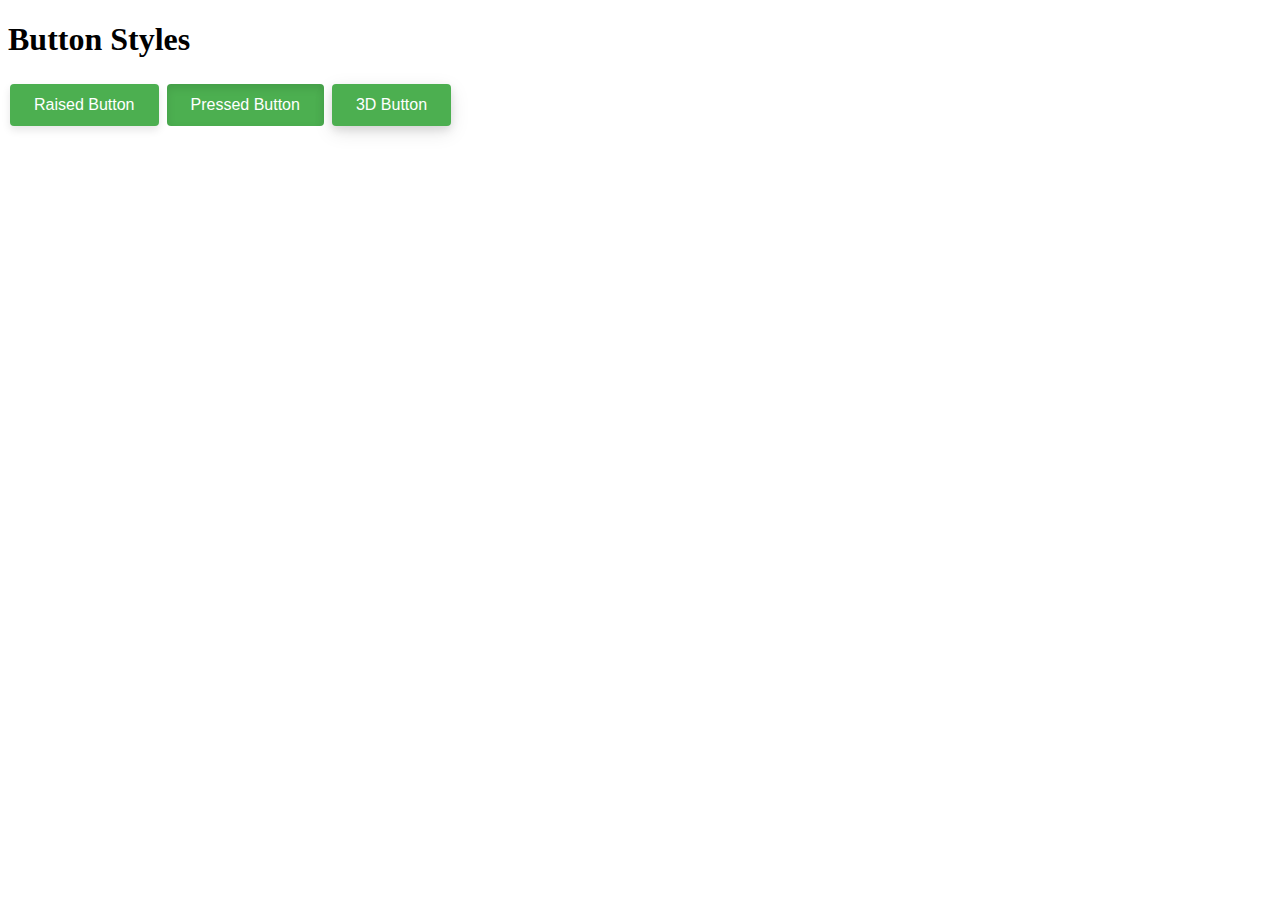
<file: button.html>
<!DOCTYPE html>
<html>
<head>
  <title>Buttons with Relief Effect</title>
  <style>
    /* Raised Button */
    .button-raised {
      background-color: #4CAF50;
      border: none;
      color: white;
      padding: 12px 24px;
      text-align: center;
      font-size: 16px;
      margin: 4px 2px;
      cursor: pointer;
      box-shadow: 0 4px 8px rgba(0, 0, 0, 0.1);
      border-radius: 4px;
    }

    .button-raised:hover {
      background-color: #45a049;
    }

    /* Pressed Button */
    .button-pressed {
      background-color: #4CAF50;
      border: none;
      color: white;
      padding: 12px 24px;
      text-align: center;
      font-size: 16px;
      margin: 4px 2px;
      cursor: pointer;
      box-shadow: inset 0 4px 8px rgba(0, 0, 0, 0.1);
      border-radius: 4px;
    }

    .button-pressed:active {
      box-shadow: inset 0 1px 2px rgba(0, 0, 0, 0.2);
      transform: translateY(2px);
    }

    /* 3D Button */
    .button-3d {
      background-color: #4CAF50;
      border: none;
      color: white;
      padding: 12px 24px;
      text-align: center;
      font-size: 16px;
      margin: 4px 2px;
      cursor: pointer;
      box-shadow: 0 4px 8px rgba(0, 0, 0, 0.1), 0 6px 20px rgba(0, 0, 0, 0.1);
      border-radius: 4px;
    }

    .button-3d:active {
      box-shadow: inset 0 1px 2px rgba(0, 0, 0, 0.2);
      transform: translateY(2px);
    }
  </style>
</head>
<body>

  <h1>Button Styles</h1>

  <!-- Raised Button -->
  <button class="button-raised">Raised Button</button>

  <!-- Pressed Button -->
  <button class="button-pressed">Pressed Button</button>

  <!-- 3D Button -->
  <button class="button-3d">3D Button</button>

</body>
</html>
</file>
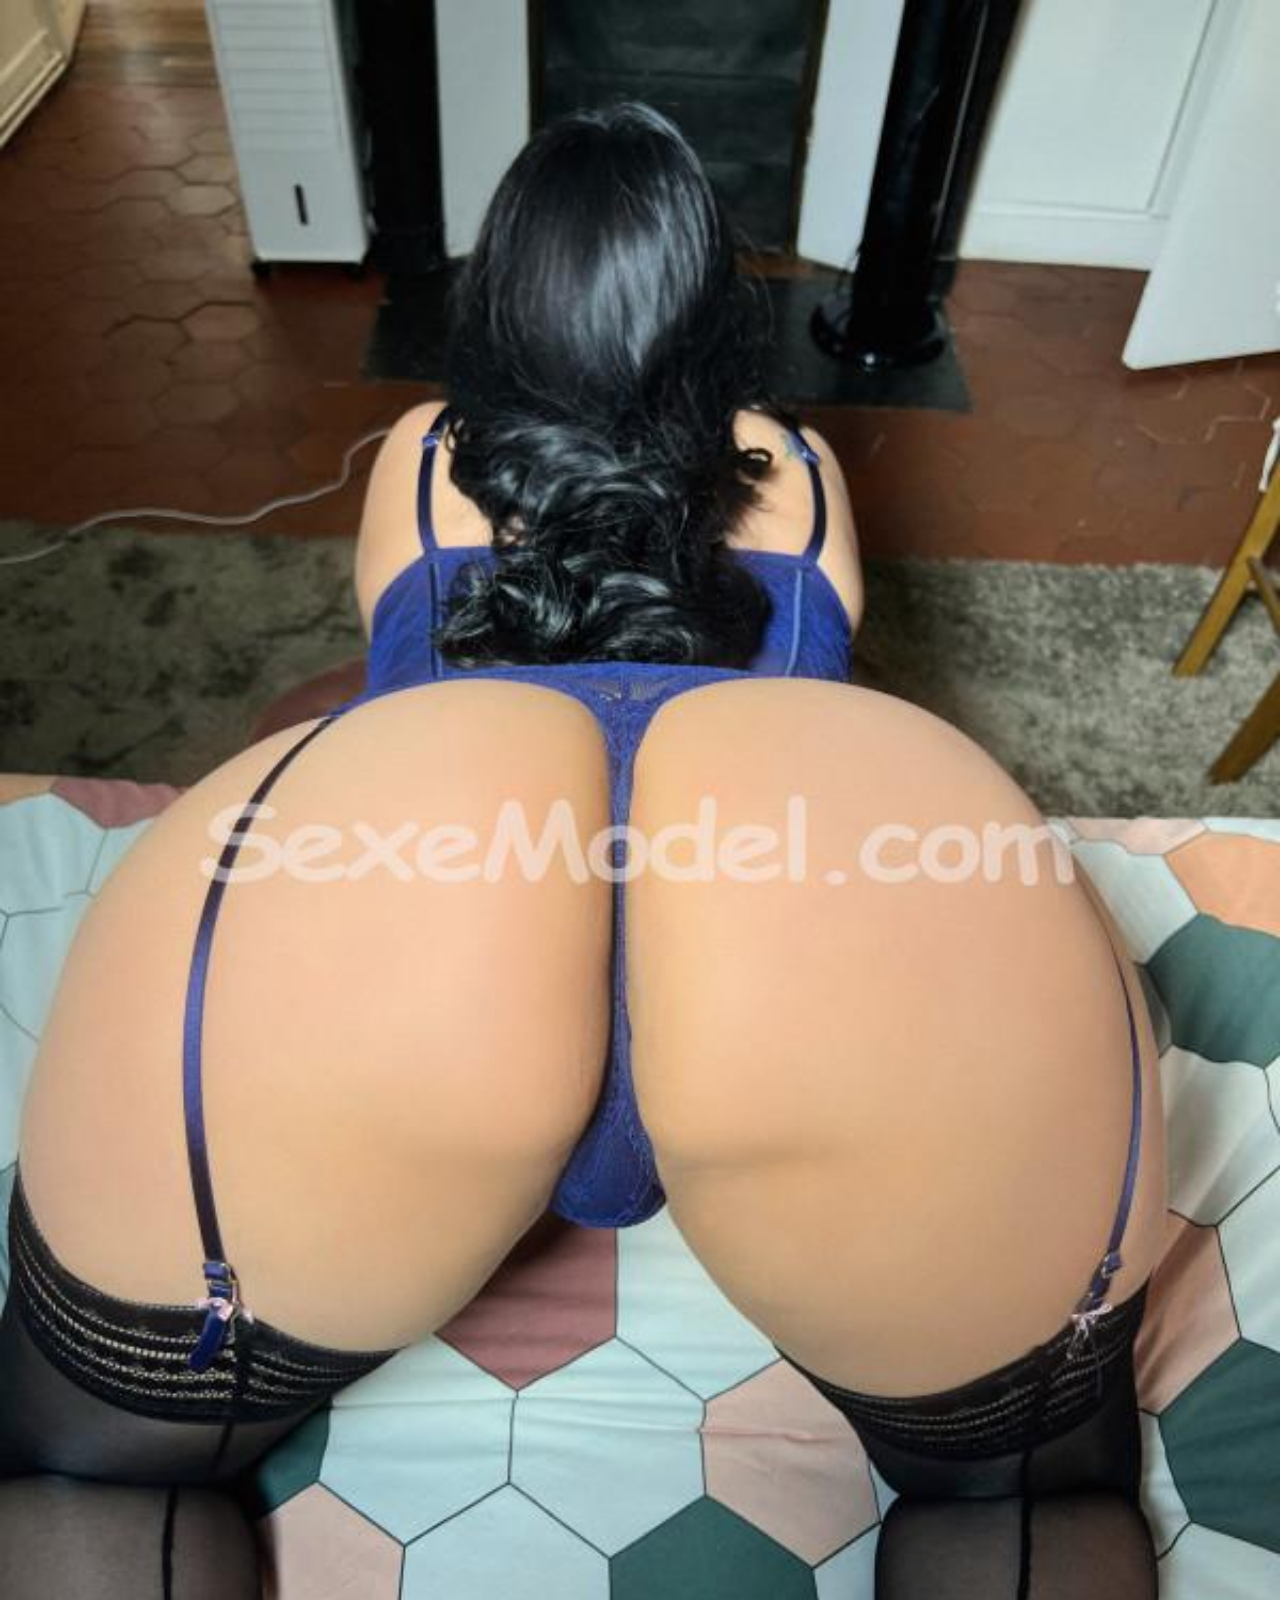
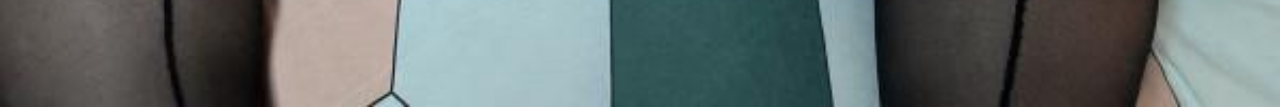
<file: gallery.html>
<!DOCTYPE html>
<html lang="en">
<head>
    <meta charset="UTF-8">
    <meta name="viewport" content="width=device-width, initial-scale=1.0">
    <style>
        body {
            margin: 0;
            padding: 0;
            overflow: hidden;
        }

        .gallery-container {
            width: 100%;
            overflow: hidden;
        }

        .image-container {
            display: flex;
            flex-direction: row;
            overflow-x: auto;
            scroll-snap-type: x mandatory;
        }

        img {
            flex: 0 0 100%;
            scroll-snap-align: start;
            max-width: 100%;
            height: auto;
        }
    </style>
    <title>Horizontal Image Gallery</title>
</head>
<body>
    <div class="gallery-container">
        <div class="image-container">
            <img src="assets/img/gallery1/1.jpg" alt="Image 1">
            <img src="assets/img/gallery1/1.jpg" alt="Image 2">
            <!-- Add more images as needed -->
        </div>
    </div>
    <script>
        const imageContainer = document.querySelector('.image-container');

        function scrollImages() {
            const scrollAmount = imageContainer.clientWidth;
            imageContainer.scrollBy({ left: scrollAmount, behavior: 'smooth' });
        }

        // Automatically scroll to the next image every 3 seconds
        setInterval(scrollImages, 3000);
    </script>
</body>
</html>
</file>
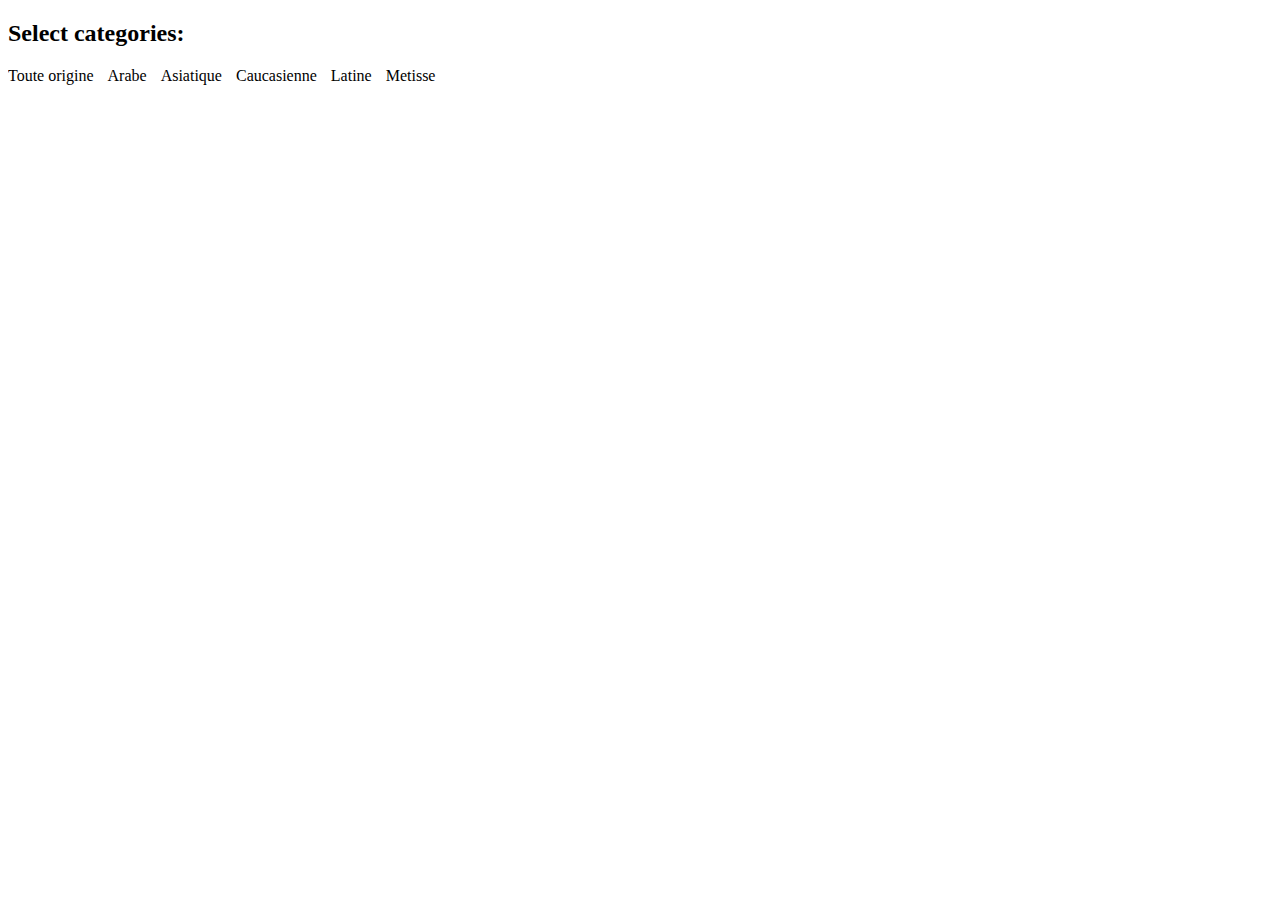
<file: test2.html>
<!DOCTYPE html>
<html>
<head>
    <title>Category Selection</title>
    <style>
        .scrollable-container {
            width: 100%;
            overflow-x: auto;
            white-space: nowrap;
        }

        label {
            display: inline-block;
            margin-right: 10px;
            cursor: pointer;
        }

        input[type="checkbox"] {
            display: none;
        }

        input[type="checkbox"]:checked + label {
            background-color: #007BFF;
            color: #fff;
        }
    </style>
</head>
<body>
    <h2>Select categories:</h2>

    <div class="scrollable-container">
        <form>
            <input type="checkbox" name="category" value="All" id="all">
            <label for="all">Toute origine</label>

            <input type="checkbox" name="category" value="Arab" id="arab">
            <label for="arab">Arabe</label>

            <input type="checkbox" name="category" value="Asian" id="asian">
            <label for="asian">Asiatique</label>

            <input type="checkbox" name="category" value="Caucasian" id="caucasian">
            <label for="caucasian">Caucasienne</label>

            <input type="checkbox" name="category" value="Latino" id="latino">
            <label for="latino">Latine</label>

            <input type="checkbox" name="category" value="Mixed" id="mixed">
            <label for="mixed">Metisse</label>
        </form>
    </div>

    <script>
        const checkboxes = document.querySelectorAll('input[type="checkbox"]');
        const allCheckbox = document.getElementById('all');

        checkboxes.forEach(checkbox => {
            checkbox.addEventListener('change', () => {
                if (checkbox === allCheckbox && checkbox.checked) {
                    checkboxes.forEach(cb => {
                        if (cb !== allCheckbox) {
                            cb.checked = false;
                            cb.nextElementSibling.style.backgroundColor = '';
                            cb.nextElementSibling.style.color = '';
                        }
                    });
                } else if (checkbox !== allCheckbox && allCheckbox.checked) {
                    allCheckbox.checked = false;
                    allCheckbox.nextElementSibling.style.backgroundColor = '';
                    allCheckbox.nextElementSibling.style.color = '';
                }

                checkboxes.forEach(cb => {
                    if (cb.checked) {
                        cb.nextElementSibling.style.backgroundColor = '#007BFF';
                        cb.nextElementSibling.style.color = '#fff';
                    } else {
                        cb.nextElementSibling.style.backgroundColor = '';
                        cb.nextElementSibling.style.color = '';
                    }
                });
            });
        });
    </script>
</body>
</html>
</file>
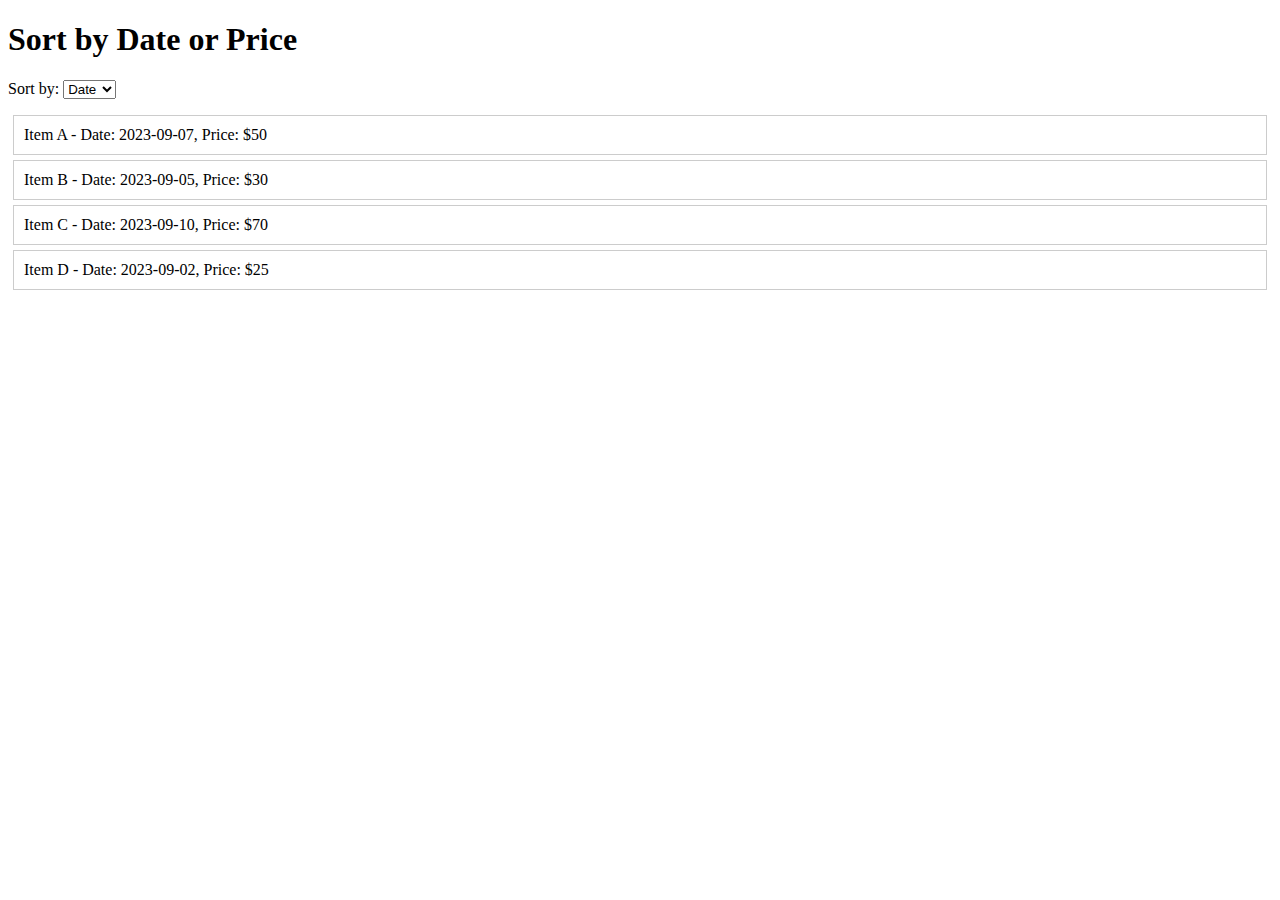
<file: test4.html>
<!DOCTYPE html>
<html lang="en">
<head>
    <meta charset="UTF-8">
    <meta name="viewport" content="width=device-width, initial-scale=1.0">
    <title>Sort by Date or Price</title>
    <style>
        /* Add some basic styling for the list */
        ul {
            list-style-type: none;
            padding: 0;
        }

        li {
            margin: 5px;
            padding: 10px;
            border: 1px solid #ccc;
        }
    </style>
</head>
<body>
    <h1>Sort by Date or Price</h1>
    <label for="sortSelect">Sort by:</label>
    <select id="sortSelect">
        <option value="date">Date</option>
        <option value="price">Price</option>
    </select>

    <ul id="itemList">
        <!-- Populate this list with your items -->
        <li data-date="2023-09-07" data-price="50">Item A - Date: 2023-09-07, Price: $50</li>
        <li data-date="2023-09-05" data-price="30">Item B - Date: 2023-09-05, Price: $30</li>
        <li data-date="2023-09-10" data-price="70">Item C - Date: 2023-09-10, Price: $70</li>
        <li data-date="2023-09-02" data-price="25">Item D - Date: 2023-09-02, Price: $25</li>
    </ul>

    <script>
        const sortSelect = document.getElementById('sortSelect');
        const itemList = document.getElementById('itemList');
        const items = Array.from(itemList.children);

        sortSelect.addEventListener('change', () => {
            const sortBy = sortSelect.value;

            items.sort((a, b) => {
                const aValue = parseFloat(a.getAttribute(`data-${sortBy}`));
                const bValue = parseFloat(b.getAttribute(`data-${sortBy}`));

                if (sortBy === 'date') {
                    return new Date(aValue) - new Date(bValue);
                } else {
                    return aValue - bValue;
                }
            });

            // Clear the current list
            while (itemList.firstChild) {
                itemList.removeChild(itemList.firstChild);
            }

            // Append sorted items
            items.forEach(item => {
                itemList.appendChild(item);
            });
        });
    </script>
</body>
</html>
</file>
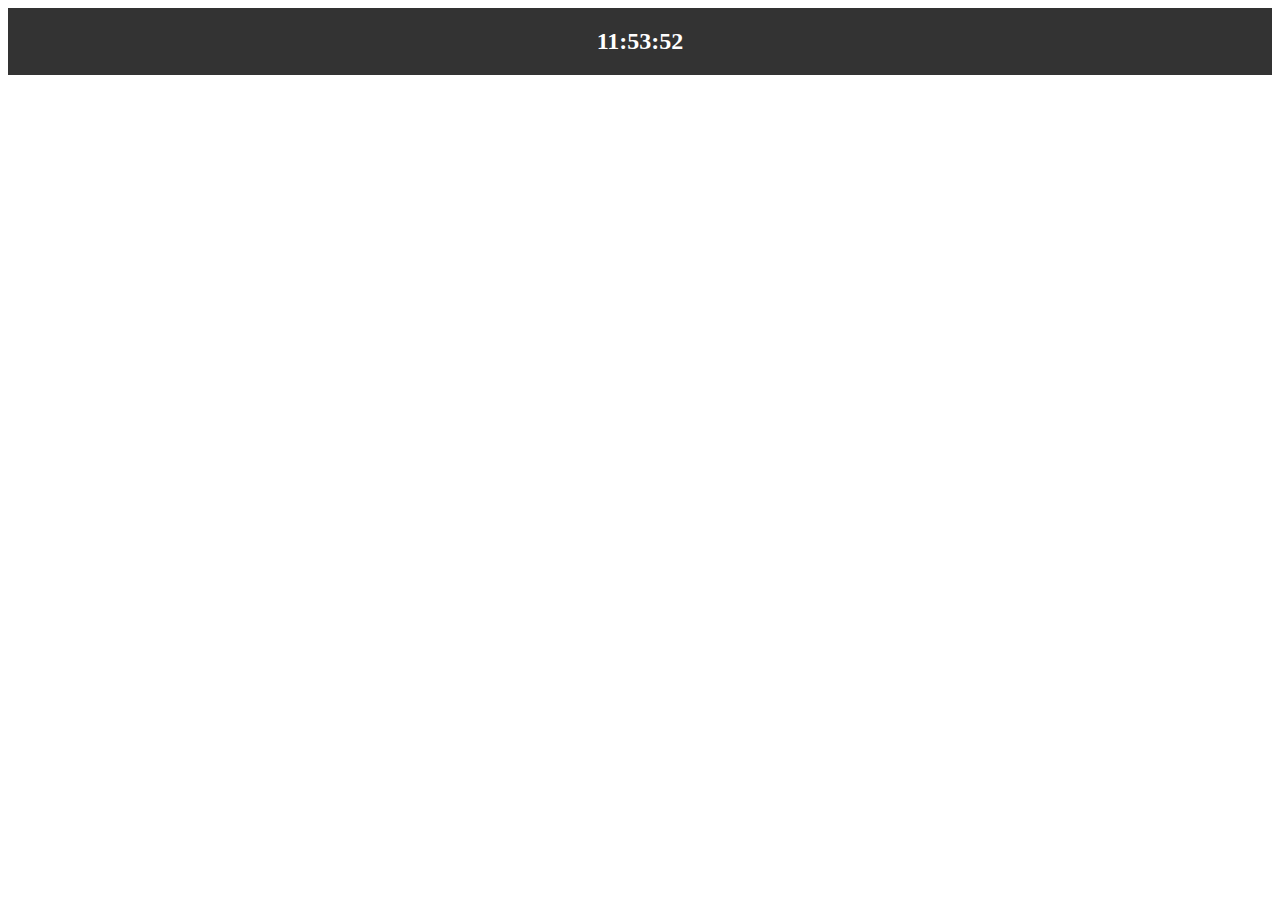
<file: test6.html>
<!DOCTYPE html>
<html>
<head>
    <title>Real-Time Clock</title>
    <style>
        #clock {
            font-size: 24px;
            font-weight: bold;
            text-align: center;
            padding: 20px;
            background-color: #333;
            color: #fff;
        }
    </style>
</head>
<body>
    <div id="clock"></div>

    <script>
        function updateTime() {
            const clockElement = document.getElementById('clock');
            const now = new Date();

            const hours = now.getHours().toString().padStart(2, '0');
            const minutes = now.getMinutes().toString().padStart(2, '0');
            const seconds = now.getSeconds().toString().padStart(2, '0');

            const timeString = `${hours}:${minutes}:${seconds}`;

            clockElement.textContent = timeString;
        }

        // Update the time every second (1000 milliseconds)
        setInterval(updateTime, 1000);

        // Initial call to set the time immediately
        updateTime();
    </script>
</body>
</html>
</file>
